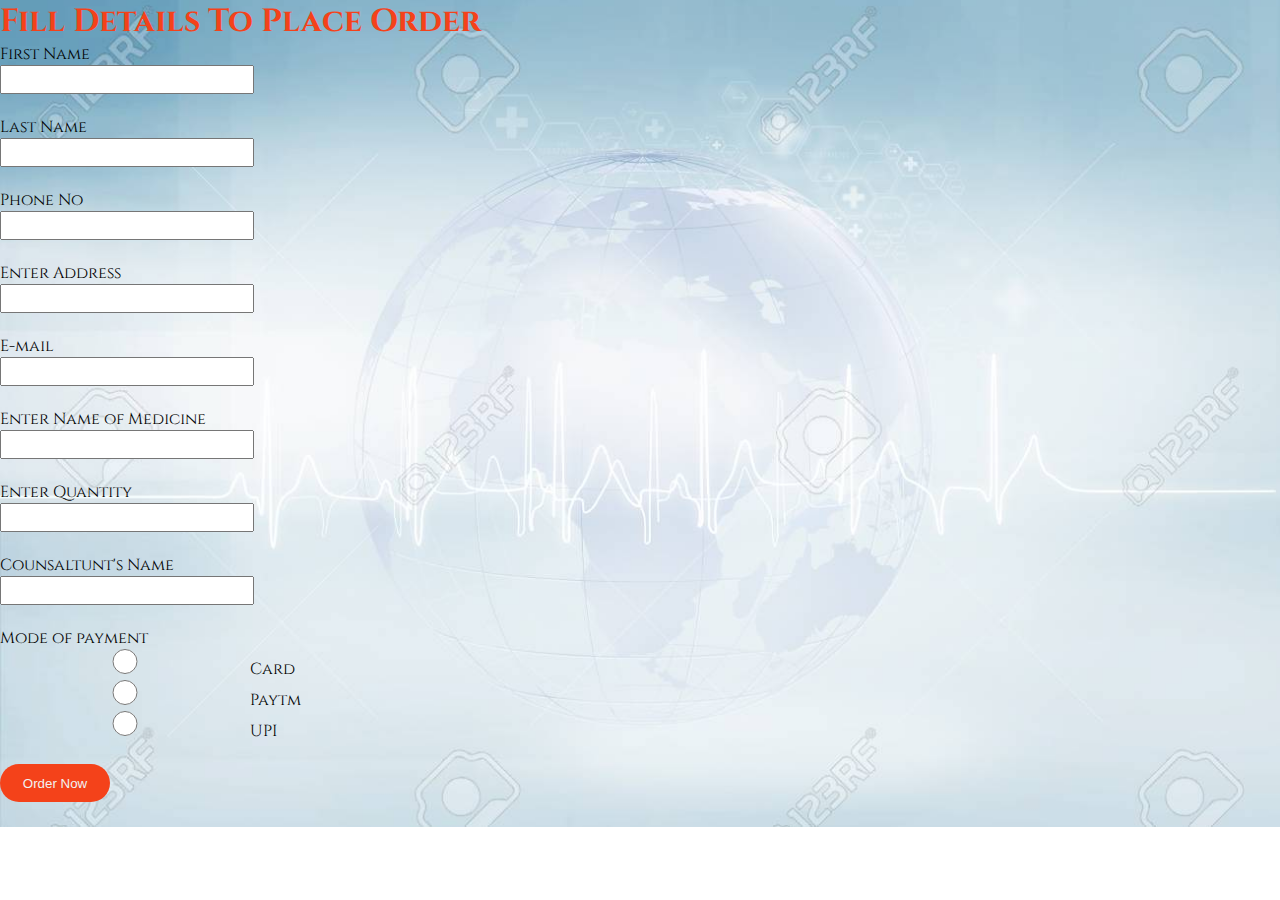
<file: buy_now.html>
<!DOCTYPE html>
<head>
    <link rel="stylesheet" href="buy.css">
    <link rel="preconnect" href="https://fonts.googleapis.com">
    <link href="https://fonts.googleapis.com/css2?family=Cinzel:wght@500&display=swap" rel="stylesheet">
<title>
FILL DETAILS
</title>
<body>
    <div class="farm">
<form action="buy_now.php" method="post">
<h1 style="color: #f4421a;"> Fill Details To Place Order</h1>
<lable for="fname">First Name</lable><br>
<input type="text" name="fname"><br><br>
<lable for="fname">Last Name</lable><br>
<input type="text" name="lname"><br><br>
<lable for="phone">Phone No</label><br>
<input type="phone" name="phone"><br><br>
<lable for="address">Enter Address</label><br>
<input type="textarea" width="100" height="50" name="address"><br><br>
<lable for="email">E-mail</label><br>
<input type="textarea" width="100" height="50" name="address"><br><br>
<lable for="medicine">Enter Name of Medicine</label><br>
<input type="text" name="medicine"><br><br>
<lable for="quantity">Enter Quantity</label><br>
<input type="number" name="quantity"><br><br>
<lable for="consultant">Counsaltunt's Name</lable><br>
<input type="text" name="consultant"><br><br>
<lable for="payment">Mode of payment</lable><br>
<input type="radio" id="card" name="card">Card<br>
<input type="radio" id="card" name="card">Paytm<br>
<input type="radio" id="card" name="card">UPI<br><br>
<input type="submit" value="Order Now" style="background:#f4421a ;color: #f2f2f2;height: 38px; width: 110px; cursor: pointer; border: 0px solid ;border-radius: 22px;">
</form>
</div>
</body>
</head>
</html>
</file>
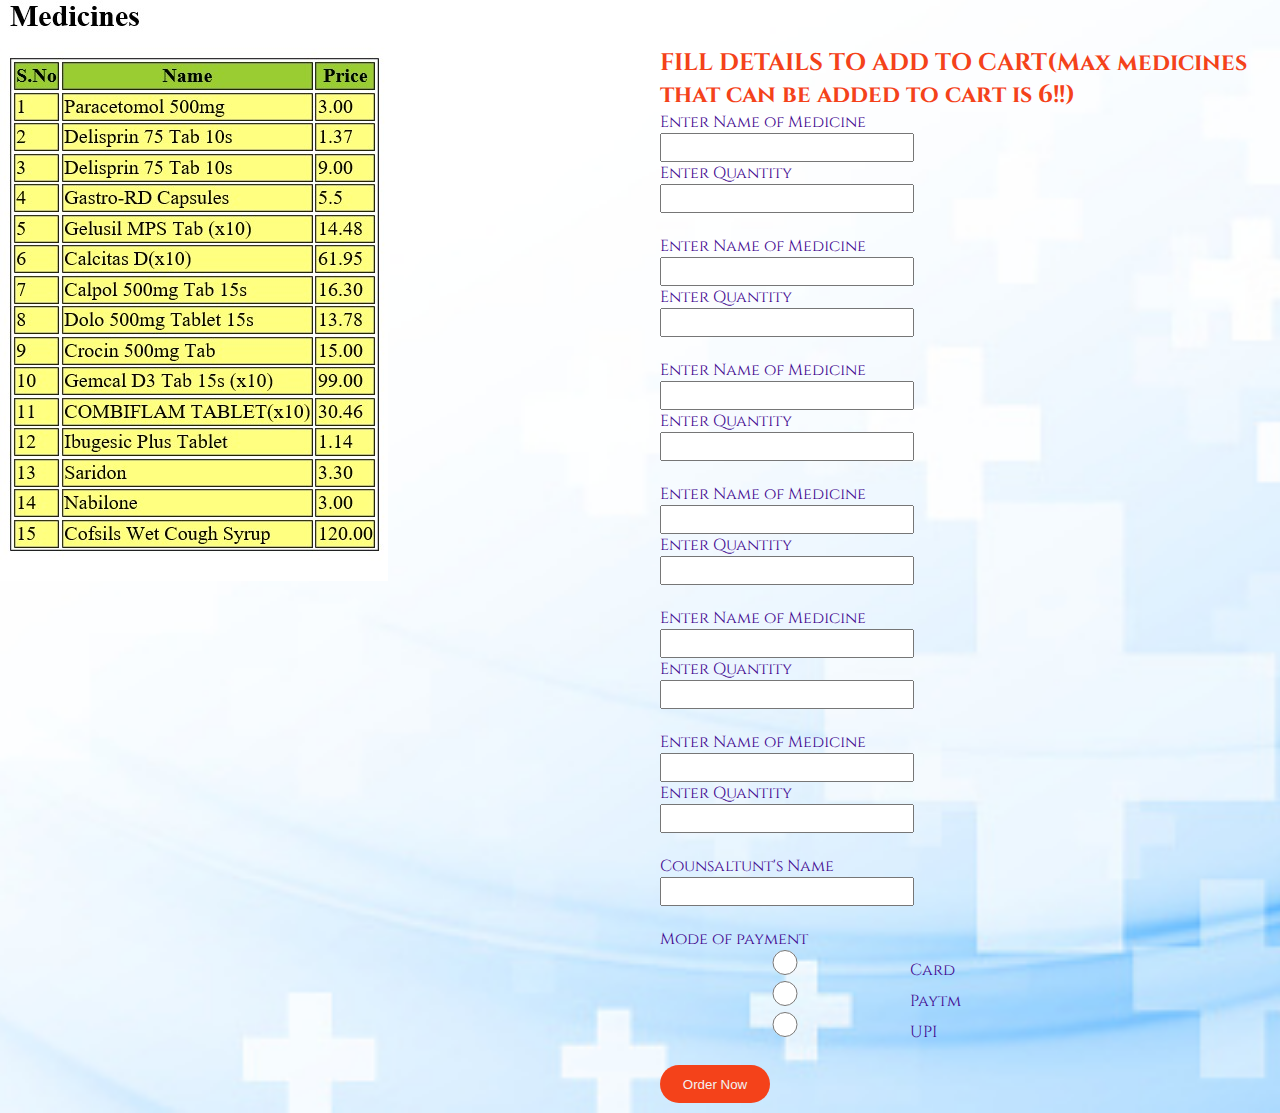
<file: cart_cart.html>
<!DOCTYPE html>
<head>
    <link rel="stylesheet" href="cart_cart.css">
    <link rel="preconnect" href="https://fonts.googleapis.com">
    <link href="https://fonts.googleapis.com/css2?family=Cinzel:wght@500&display=swap" rel="stylesheet">
<title>
FILL DETAILS TO ADD TO CART
</title>
<body>
<img src="screenshot.jpeg" alt="image" style="float:center"/>
<div class="farm">
<form action="AP.php" method="post">
<h2 style="color: #f4421a;">FILL DETAILS TO ADD TO CART(Max medicines that can be added to cart is 6!!) </h2>
<lable for="medicine" style="color: rgb(66, 7, 143);">Enter Name of Medicine</label><br>
<input type="text" name="medicine1"><br>
<lable for="quantity">Enter Quantity</label><br>
<input type="number" name="quantity1"><br><br>
<lable for="medicine">Enter Name of Medicine</label><br>
<input type="text" name="medicine2"><br>
<lable for="quantity">Enter Quantity</label><br>
<input type="number" name="quantity2"><br><br>
<lable for="medicine">Enter Name of Medicine</label><br>
<input type="text" name="medicine3"><br>
<lable for="quantity">Enter Quantity</label><br>
<input type="number" name="quantity3"><br><br>
<lable for="medicine">Enter Name of Medicine</label><br>
<input type="text" name="medicine4"><br>
<lable for="quantity">Enter Quantity</label><br>
<input type="number" name="quantity4"><br><br>
<lable for="medicine">Enter Name of Medicine</label><br>
<input type="text" name="medicine5"><br>
<lable for="quantity">Enter Quantity</label><br>
<input type="number" name="quantity5"><br><br>
<lable for="medicine">Enter Name of Medicine</label><br>
<input type="text" name="medicine6"><br>
<lable for="quantity">Enter Quantity</label><br>
<input type="number" name="quantity6"><br><br>
<lable for="consultant">Counsaltunt's Name</lable><br>
<input type="text" name="consultant"><br><br>
<lable for="payment">Mode of payment</lable><br>
<input type="radio" id="card" name="card">Card<br>
<input type="radio" id="card" name="card">Paytm<br>
<input type="radio" id="card" name="card">UPI<br><br>
<input type="submit" value="Order Now" style="background:#f4421a ;color: #f2f2f2;height: 38px; width: 110px; cursor: pointer; border: 0px solid ;border-radius: 22px;">
</form>
</div>
</body>
</head>
</html>
</file>
<file: buy.css>
*{
    margin: 0px;
    padding: 0px;
}

body{
    background: url('bgbut.jpg') no-repeat center center/cover ;
    font-family: 'Cinzel', serif;
}

input{
    height: 25px;
    width: 250px;
}
</file>
<file: cart_cart.css>
*{
    margin:0px;
    padding:0px;
}


body{
    background: url('medicbg.jpg') no-repeat center center/cover ;
    font-family: 'Cinzel', serif;
    
}

.farm{
    margin:-550px 0px 0px 650px;
    padding:10px 10px 10px 10px;
}

input{
    height: 25px;
    width: 250px;
}
</file>
